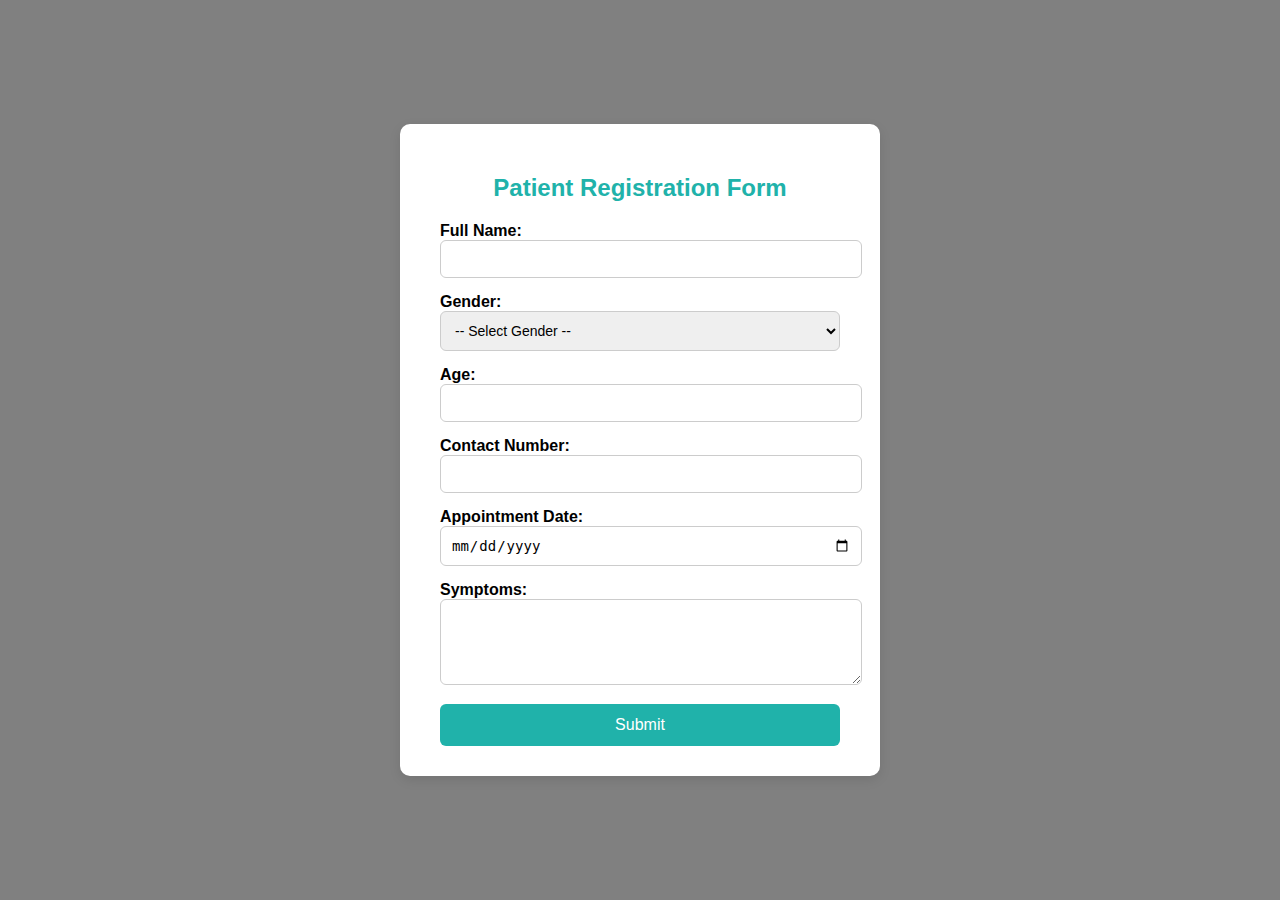
<file: Assignment 1/Form.html>
<!DOCTYPE html>
<html lang="en">
<head>
  <meta charset="UTF-8" />
  <meta name="viewport" content="width=device-width, initial-scale=1.0" />
  <title>Patient Registration Form</title>
  <style>
    body {
      font-family:'Gill Sans', 'Gill Sans MT', Calibri, 'Trebuchet MS', sans-serif;
      background-color: grey;
      display: flex;
      justify-content: center;
      align-items: center;
      height: 100vh;
      margin: 0;
    }

    .form-container {
      background:white;
      padding: 30px 40px;
      border-radius: 10px;
      box-shadow: 0 4px 12px rgba(0, 0, 0, 0.1);
      width: 400px;
    }

    .form-container h2 {
      text-align: center;
      color: lightseagreen;
      margin-bottom: 20px;
    }

    label {
     
      margin-bottom: 5px;
      font-weight: bold;
    }

    input[type="text"],
    input[type="number"],
    input[type="date"],
    select,
    textarea {
      width: 100%;
      padding: 10px;
      margin-bottom: 15px;
      border: 1px solid #ccc;
      border-radius: 6px;
      font-size: 14px;
    }

    textarea {
      resize: vertical;
    }

    .submit-btn {
      background-color: lightseagreen;
      color: white;
      padding: 12px;
      width: 100%;
      border: none;
      border-radius: 6px;
      font-size: 16px;
      cursor: pointer;
    }

    .submit-btn:hover {
      background-color: #0056b3;
    }
  </style>
</head>
<body>
  <div class="form-container">
    <h2>Patient Registration Form</h2>
    <form>
      <label for="fullname">Full Name:</label>
      <input type="text" id="fullname" name="fullname" required />

      <label for="gender">Gender:</label>
      <select id="gender" name="gender" required>
        <option value="">-- Select Gender --</option>
        <option value="male">Male</option>
        <option value="female">Female</option>
        <option value="other">Other</option>
      </select>

      <label for="age">Age:</label>
      <input type="number" id="age" name="age" min="0" required />

      <label for="contact">Contact Number:</label>
      <input type="text" id="contact" name="contact" required />

      <label for="appointment">Appointment Date:</label>
      <input type="date" id="appointment" name="appointment" required />

      <label for="symptoms">Symptoms:</label>
      <textarea id="symptoms" name="symptoms" rows="4" required></textarea>

      <button type="submit" class="submit-btn">Submit</button>
    </form>
  </div>
</body>
</html>
</file>
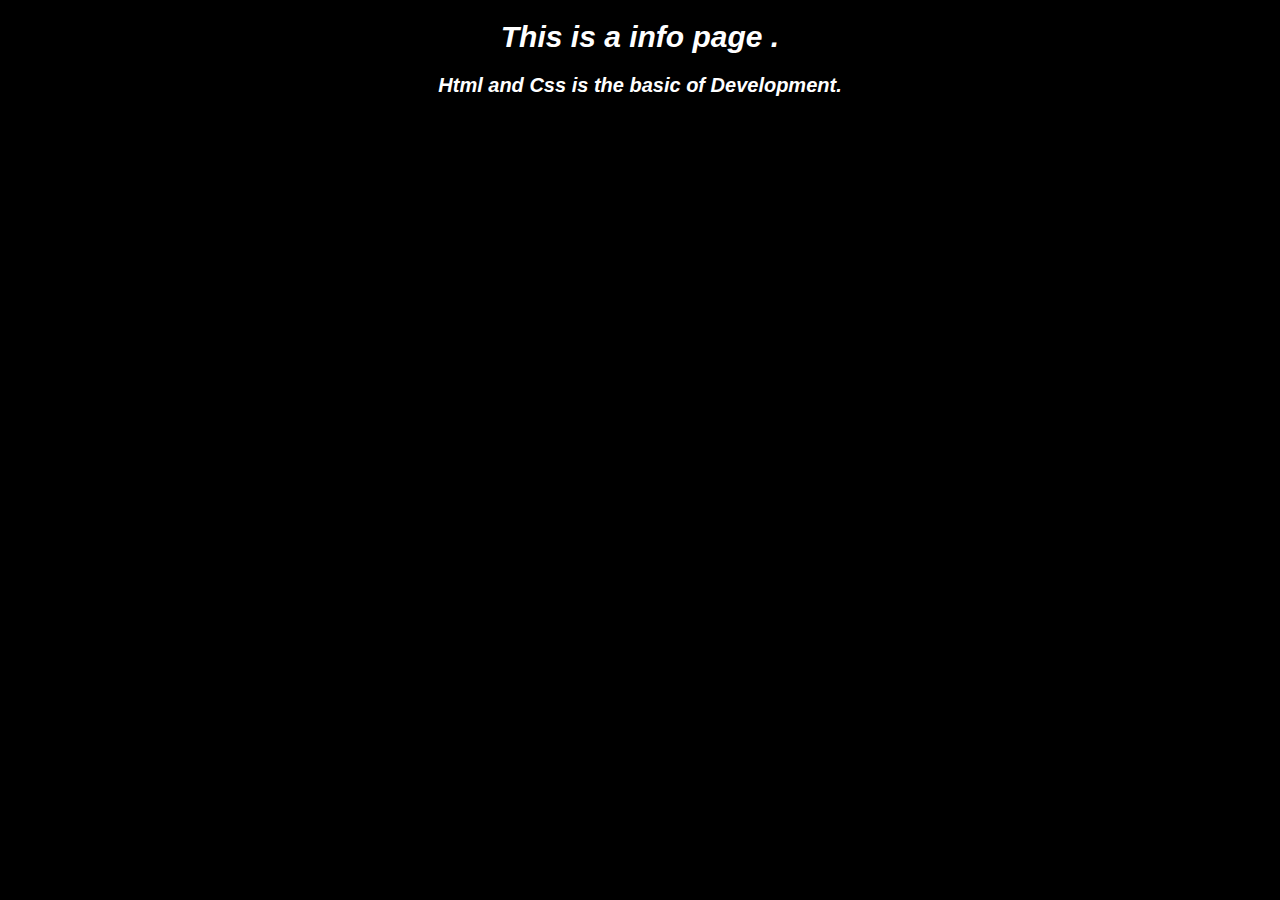
<file: Assignment 2/info.html>
<html>
    <head>
    <title>Info page</title>
    <style>
        h1,h2 {
            color:white;
            font-size: 30px;
            font-weight:bolder ;
            text-align: center;
            font-style: italic;
            
        }
        h2{
            font-size: 20px;
            font-style: oblique;
        }
        body {
            background-color:black                                                                              ;
            padding: 20px;
            margin: 0;
            font-family: Arial, sans-serif;
        }
        
    </style>
</head>
<body>
    <h1>This is a info page .</h1>
    <h2>Html and Css is the basic of Development.</h2>
</body>
</html>
</file>
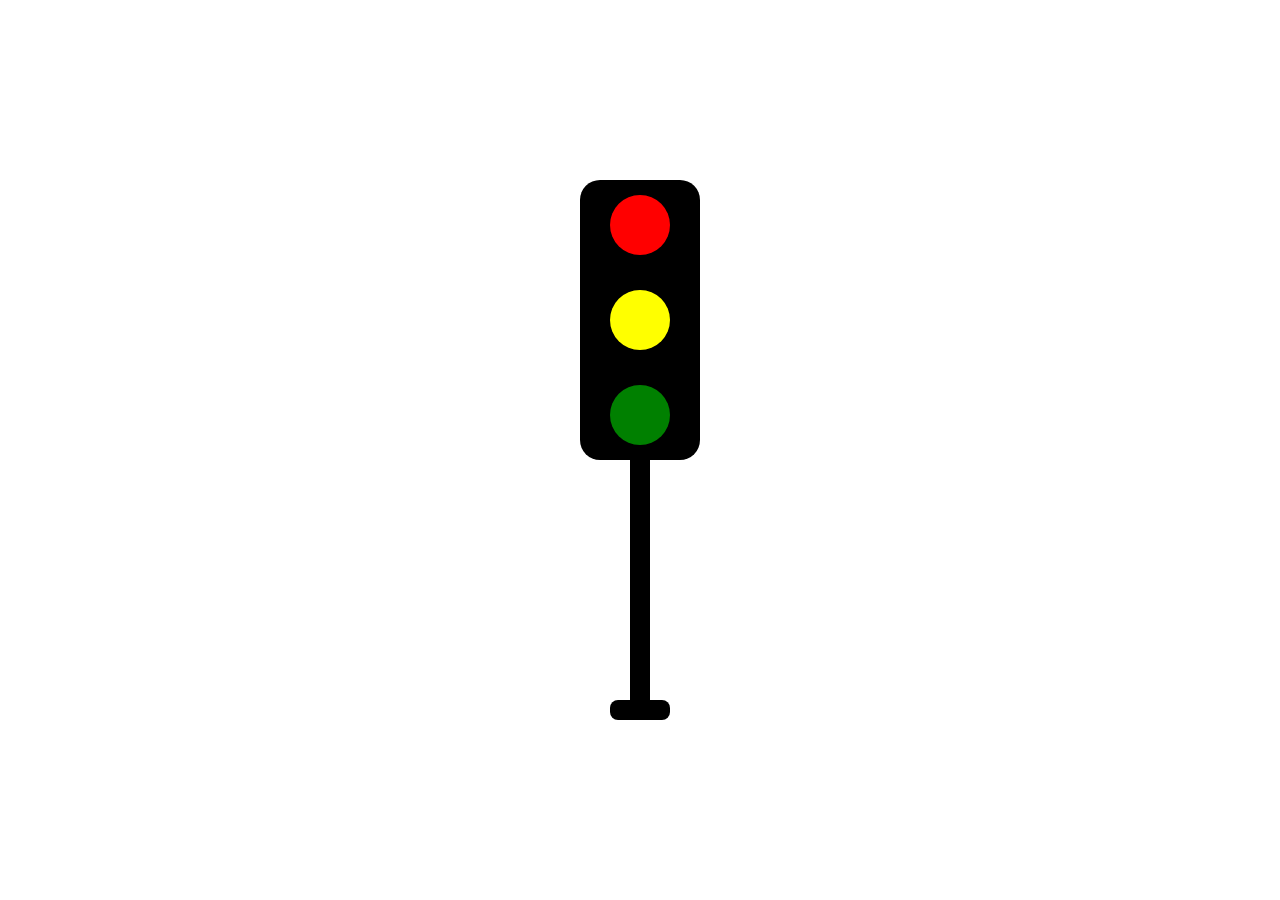
<file: Assignment 2/light.html>
<!DOCTYPE html>
<html lang="en">
<head>
  <meta charset="UTF-8" />
  <meta name="viewport" content="width=device-width, initial-scale=1.0" />
  <title>Traffic Light</title>
  <link rel="stylesheet" href="light.css" />
</head>
<body>
  <div class="container">
    <div class="traffic-light">
      <div class="light red"></div>
      <div class="light yellow"></div>
      <div class="light green"></div>
    </div>
    <div class="rode"></div>
    <div class="base"></div>
  </div>
</body>
</html>
</file>
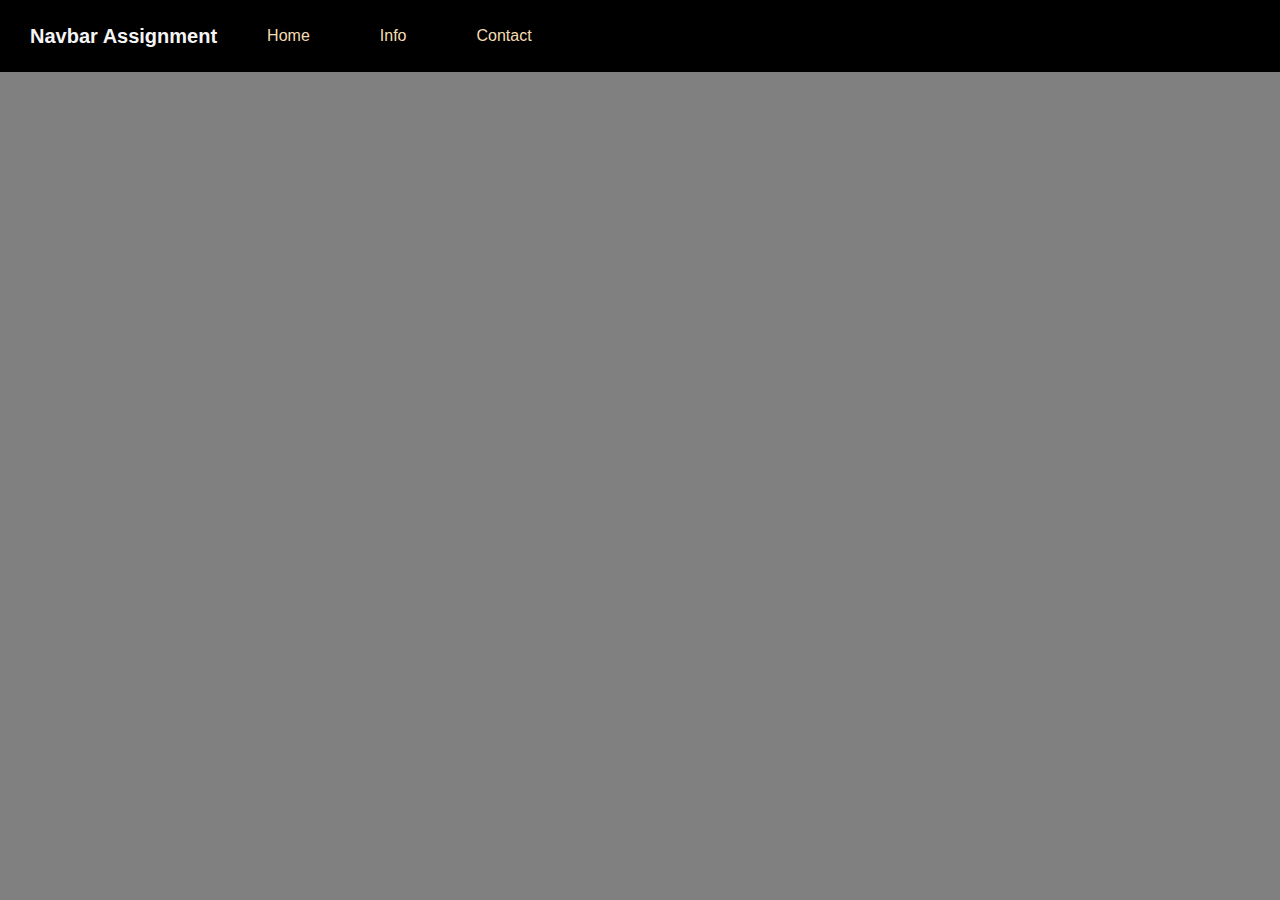
<file: Assignment 2/nav.html>
<!DOCTYPE html>
<html lang="en">
<head>
  <meta charset="UTF-8">
  <title>Home - Assignment 2</title>
  <link rel="stylesheet" href="nav.css">
</head>
<body>
  <nav>
    <div class="logo">Navbar Assignment</div>
    <ul>
      <li><a href="nav.html">Home</a></li>
      <li><a href="info.html">Info</a></li>
      <li><a href="contact.html">Contact</a></li>
    </ul>
  </nav>

  <section>
    <h1>Welcome to Assignment 2</h1>
    <p>This is the Home page </p>
  </section>
</body>
</html>
</file>
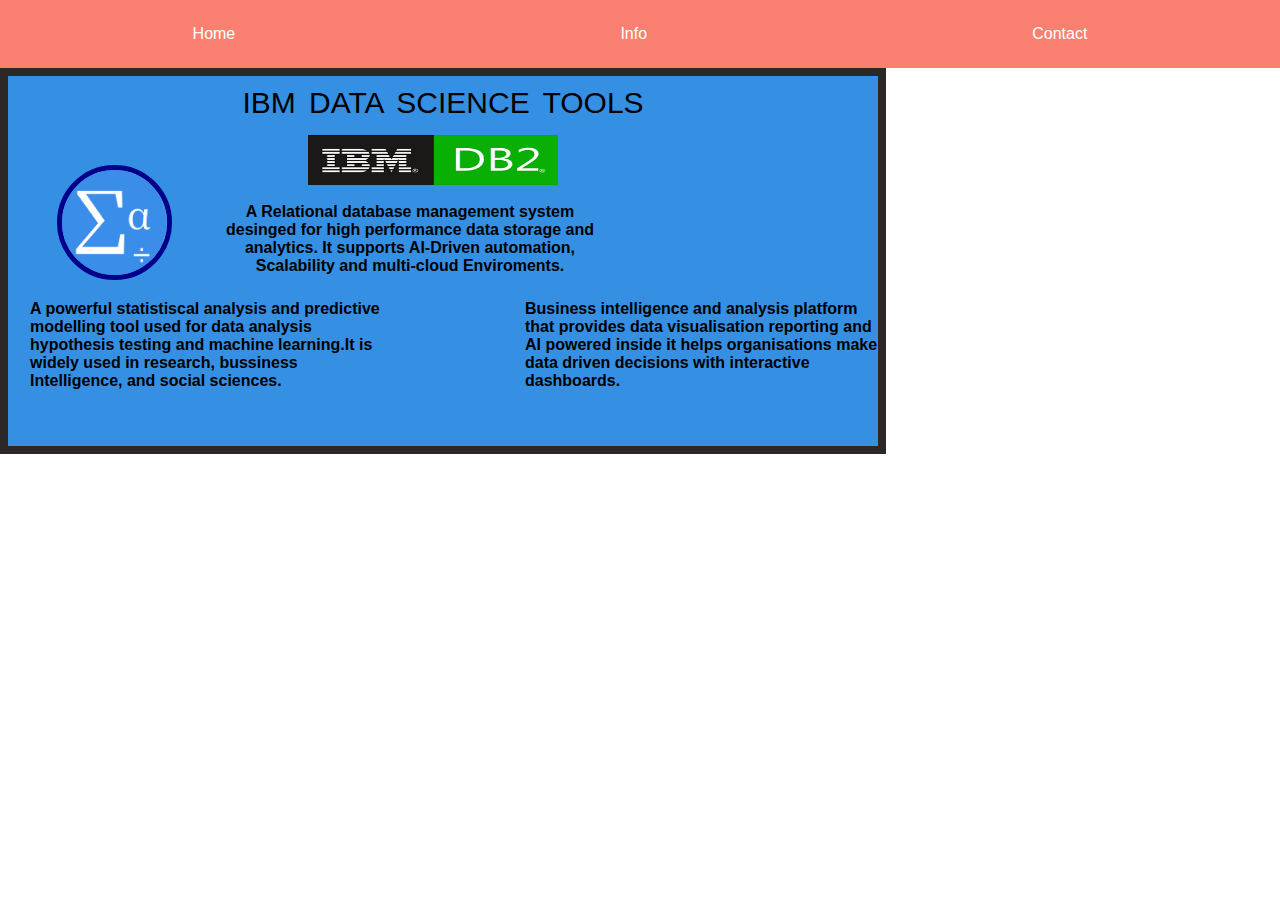
<file: Assignment 2/navbar.html>
<!DOCTYPE html>
<html lang="en">
<head>
  <link rel="stylesheet" href="navbar.css">
  <meta charset="UTF-8">
  <title>Navbar</title>
 
</head>
<body>

  <div class="navbar">
    <a href="navbar">Home</a>
    <a href="info.html">Info</a>
    <a href="contact.html">Contact</a>
  </div>

 <div id="storage">
<h3 id="head">IBM DATA SCIENCE TOOLS</h3>

 <div id="img">
        <img id="img1" src="images.png" alt="">
   </div>
   <div id="img2">
<img src="symbol.png" alt="" id="just"></div>


<div id="par">
    <h5 id="par1">
        A Relational database management system desinged for high performance data storage and analytics. It supports AI-Driven automation, Scalability and multi-cloud Enviroments. </h5>
      
</div>
<div id="par2">
    <li id="par3" type="none">
            A powerful statistiscal analysis and predictive modelling tool used for data analysis hypothesis testing and machine learning.It is widely used in research, bussiness Intelligence, and social sciences.
    </li>
    <li id="par4" type="none">
Business intelligence and analysis platform that provides data visualisation reporting and AI powered inside it helps organisations make data driven decisions with interactive dashboards.
</li>
</div>
    </div>
</div>
</body>
</html>
</file>
<file: Assignment 2/light.css>
body {
  background-color:white;
  display: flex;
  justify-content: center;
  align-items: center;
  height: 100vh;
  margin: 0;
}

.container {
  display: flex;
  flex-direction: column;
  align-items: center;
}

.traffic-light {
  background-color: black;
  width: 100px;
  height: 260px;
  border-radius: 20px;
  padding: 10px;
  display: flex;
  flex-direction: column;
  justify-content: space-between;
}

.light {
  width: 60px;
  height: 60px;
  border-radius: 50%;
  margin: 5px auto;
}

.red {
  background-color: red;
}

.yellow {
  background-color:yellow;
}

.green {
  background-color:green;
}

.rode {
  width: 20px;
  height: 250px;
  background-color:black;
  margin-top: -5px;
}

.base {
  width: 60px;
  height: 20px;
  background-color:black;
  margin-top: -5px;
  border-radius: 8px;
}
</file>
<file: Assignment 2/nav.css>
* {
  margin: 0;
  padding: 0;
  box-sizing: border-box;
}

body {
  font-family:'Gill Sans', 'Gill Sans MT', Calibri, 'Trebuchet MS', sans-serif;
  line-height: 1.6;
  scroll-behavior: smooth;
  background-color: grey;
  opacity: 100;
  animation: fadeIn 1.5s ease-in forwards;
}




nav {
  background-color:black;
  color: whitesmoke;
  padding: 20px 30px;
  display: flex;
  justify-content:first baseline;
  align-items: center;
  
  top: 0;
  
}



nav ul {
  list-style:none;
  display: flex;
}

nav ul li {
  margin-left: 30px;
}

nav ul li a {
  color:wheat;
  text-decoration: none;
  padding: 15px 20px;
  position: relative;
  transition: all 0.3s ease-in;
}
nav .logo {
  font-size: 20px;
  font-weight:bolder;
  animation: slideDown 0.5s ease-in;
}




nav ul li a:hover {
  background-color: #575757;
  border-radius: 4px;
}

/* Slide-up section animation */
section {
  padding: 60px 20px;
  transform: translateY(30px);
  opacity: 0;
  animation: slideUp 1s ease forwards;
  animation-delay: 0.5s;
}

/* Keyframes */
@keyframes slideUp {
  to {
    transform: translateY(0);
    opacity: 1;
  }
}
</file>
<file: Assignment 2/navbar.css>
body {
      margin: 0;
      font-family: Arial, sans-serif;
    }

    .navbar {
      background-color:salmon ;
      display: flex;                  
      justify-content: space-around; 
      align-items: center;
      padding: 10px 0;
    }

    .navbar a {
      color: white;
      text-decoration: none;
      padding: 15px 20px;
     
    }

    .navbar a:hover {
      background-color: #575757;
      border-radius: 6px;
    }
     *{
    margin: 0%;
    padding: 0%;
}

#storage{
    height: 370px;
    width: 870px;
    background-color: rgb(53, 144, 228);
    border: 8px solid rgb(44, 40, 40);
    
}
#head{
font-family:'Gill Sans', 'Gill Sans MT', Calibri, 'Trebuchet MS', sans-serif;
    font-weight: 300;
    word-spacing: 5px;
    padding: 10px;
    text-align: center;
    font-size: 30px;
}
#img{position: relative;
    left: 300px;
    height: 55px;
    width: 250px;
        padding-top:25px ;
        margin-top: -20px;
}
#img1{

 display: block;
 margin: auto;
 height: 50px;
 width: 250px;
}
#par{
    margin-top:50px ;
    position: relative;
    top: 5px;
   left: 202px;
height: 50px;
  width: 400px;
}
#par1{
    font-size: 16px;
    position: absolute;
bottom: 125px; 
text-align: center;
}
#img2{
    height: 105px;
    width: 105px;
}
#just{
    position: relative;
   left: 49px;
   bottom: 25px;
    height: 105px;
    width: 105px;
    border-radius: 50%;
    border: 5px solid darkblue;
}


#par2{
    display: flex;
    justify-items: space-between;
    position: absolute;
    top: 300px;
    left: 30px;
    width: 850px;
    font-size: 16px;
    font-weight: bolder;

}
#par3{
    
    position: relative;
    width: 500px;
    padding-right: 50px;
}
#par4{
    padding-right: 0px;
    padding-left:90px ;
    width: 500px;
}
#list{

    font-weight: 600;
    position: absolute;
  left: 700px;
top: 150px;
    height: 100px;
    width: 250px;
}
#circle{
    border-radius: 50%;
    width: 10px;
    height: 10px;
    background-color: plum;
}
</file>
